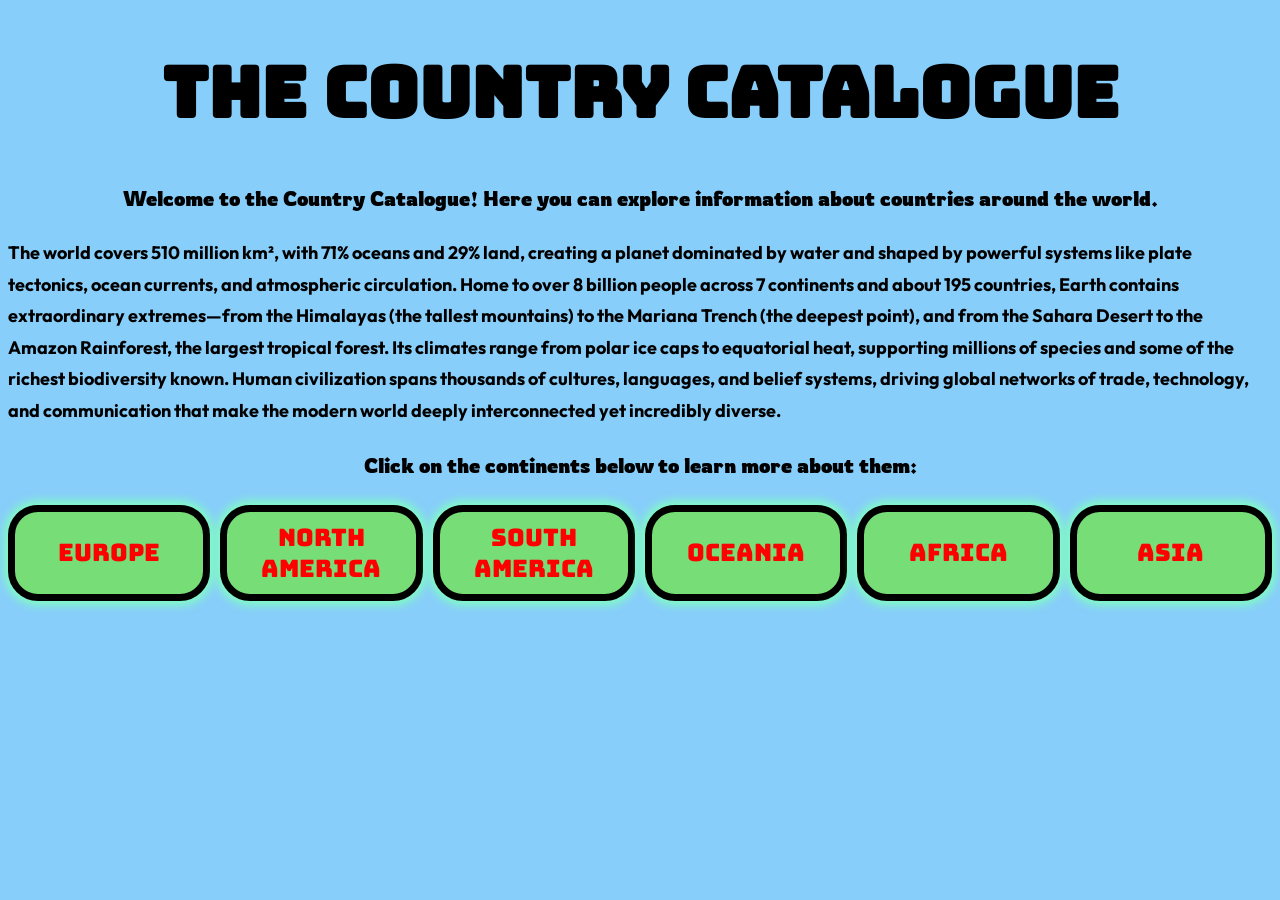
<file: Home_Page.html>
<!DOCTYPE html>
<html>
<head>
    <title>The Country Catalogue</title>
    <link rel="stylesheet" href="styles.css">
    <link rel="icon" href="Icon.png" type="image/png">
</head>
<body>
<h1>The Country Catalogue</h1>
<h4>Welcome to the Country Catalogue! Here you can explore information about countries around the world.</h4>
<p class="bob">The world covers 510 million km², with 71% oceans and 29% land, creating a planet dominated by water and shaped by powerful systems like plate tectonics, ocean currents, and atmospheric circulation. Home to over 8 billion people across 7 continents and about 195 countries, Earth contains extraordinary extremes—from the Himalayas (the tallest mountains) to the Mariana Trench (the deepest point), and from the Sahara Desert to the Amazon Rainforest, the largest tropical forest. Its climates range from polar ice caps to equatorial heat, supporting millions of species and some of the richest biodiversity known. Human civilization spans thousands of cultures, languages, and belief systems, driving global networks of trade, technology, and communication that make the modern world deeply interconnected yet incredibly diverse.</p>
<h4>Click on the continents below to learn more about them:</h4>

<p></p>
<p></p>
<p></p>
<p></p>
</body><div class="continent-links">
<a class="country-link" href="Europe.html">Europe</a>
<a class="country-link" href="North_America.html">North America</a>
<a class="country-link" href="South_America.html">South America</a>
<a class="country-link" href="Oceania.html">Oceania</a>
<a class="country-link" href="Africa.html">Africa</a>
<a class="country-link" href="Asia.html">Asia</a>
</div>
</html>
</file>
<file: styles.css>
@import url('https://fonts.googleapis.com/css2?family=Bungee');
@import url('https://fonts.googleapis.com/css2?family=Rowdies');
@import url('https://fonts.googleapis.com/css2?family=Outfit');

h1 {
    text-align: center;
    font-family:Bungee;
    font-size: 70px;
}
details {
    cursor: pointer;
    font-family: "Inter", sans-serif;
    font-size: 17px;
    font-weight: bold;
}
span {
    font-size: 30px;
    font-weight: bold;
    display: inline;
    font-family: Rowdies;
}
body {
    background-color: lightskyblue;
    background-image: url('https://upload.wikimedia.org/wikipedia/commons/thumb/8/85/Official_United_Nations_World_Map_-_October_2022.svg/960px-Official_United_Nations_World_Map_-_October_2022.svg.png');
    background-repeat: repeat;
    background-size: cover;
}
h4 {
    display: block;
    text-align: center;
    font-weight: 600px;
    font-size: 20px;
    font-family: Rowdies;
}
a:hover {
    background-color: rgb(100, 200, 100);
}
a {
    background-color: rgb(119, 221, 119);
    border-radius: 30px;
    padding: 10px 20px;      
    color: red;            
    text-decoration: none;   
    display: inline-block;  
    border: 7px dotted black;
    text-align: center;
    width: 150px;
    box-shadow: 0 0 10px 4px #80FFBF;
}
.Country-image {
    width: 120px;
    height: auto;
    border-radius: 4px;
    object-fit: cover;
}

.country-row {
    display: flex;
    align-items: center;
    gap: 12px;
}
summary::-webkit-details-marker {
    display: none;
}

summary {
    cursor: pointer;
    display: flex;
    align-items: center;
    font-size: 20px;
}

summary::before {
    content: "❯";
    display: inline-block;
    margin-right: 6px;
    transition: transform 0.2s ease;
    color: darkslategrey;
}

details[open] summary::before {
    transform: rotate(90deg);
}
.country-link {
    font-family: Bungee;
    border: 7px solid black;
    text-decoration: none;
    color: red;
    display: flex;
    justify-content: center;
    align-items: center;
    flex: 1;
    font-size: clamp(12px, 2vw, 24px);
    padding: 10px 0;
}

.bob {
    font-family: Outfit;
    font-size: large;
    font-weight: bold;
    line-height: 1.75;
}
.continent-links {
    display: flex;
    flex-direction: row;
    width: 100%;
    gap: 10px;
}
</file>
